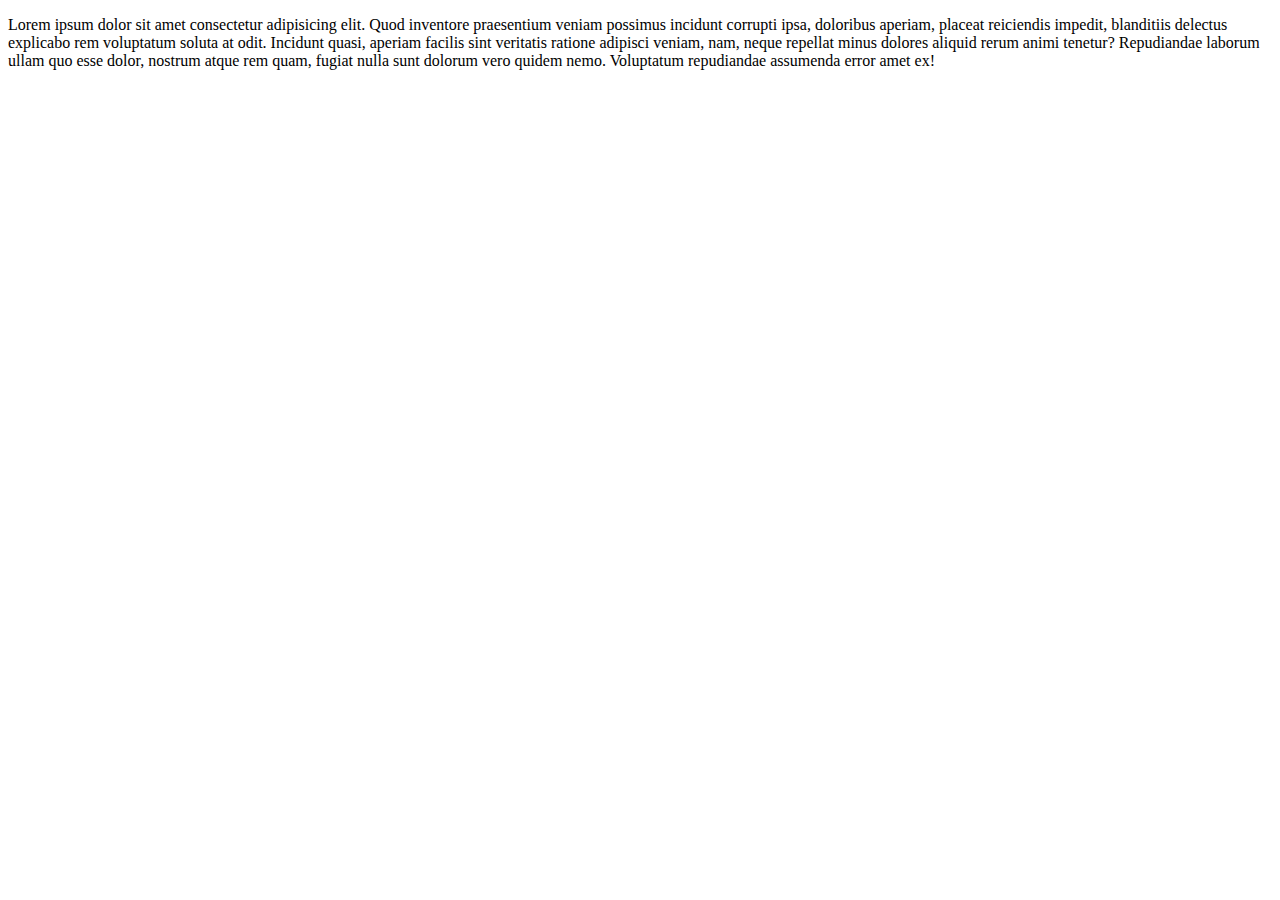
<file: about.html>
<!DOCTYPE html>
<html lang="en">
<head>
    <meta charset="UTF-8">
    <meta name="viewport" content="width=<device-width>, initial-scale=1.0">
    <title>Document</title>
</head>
<body>
    <p>Lorem ipsum dolor sit amet consectetur adipisicing elit. Quod inventore praesentium veniam possimus incidunt corrupti ipsa, doloribus aperiam, placeat reiciendis impedit, blanditiis delectus explicabo rem voluptatum soluta at odit. Incidunt quasi, aperiam facilis sint veritatis ratione adipisci veniam, nam, neque repellat minus dolores aliquid rerum animi tenetur? Repudiandae laborum ullam quo esse dolor, nostrum atque rem quam, fugiat nulla sunt dolorum vero quidem nemo. Voluptatum repudiandae assumenda error amet ex!</p>
</body>
</html>
</file>
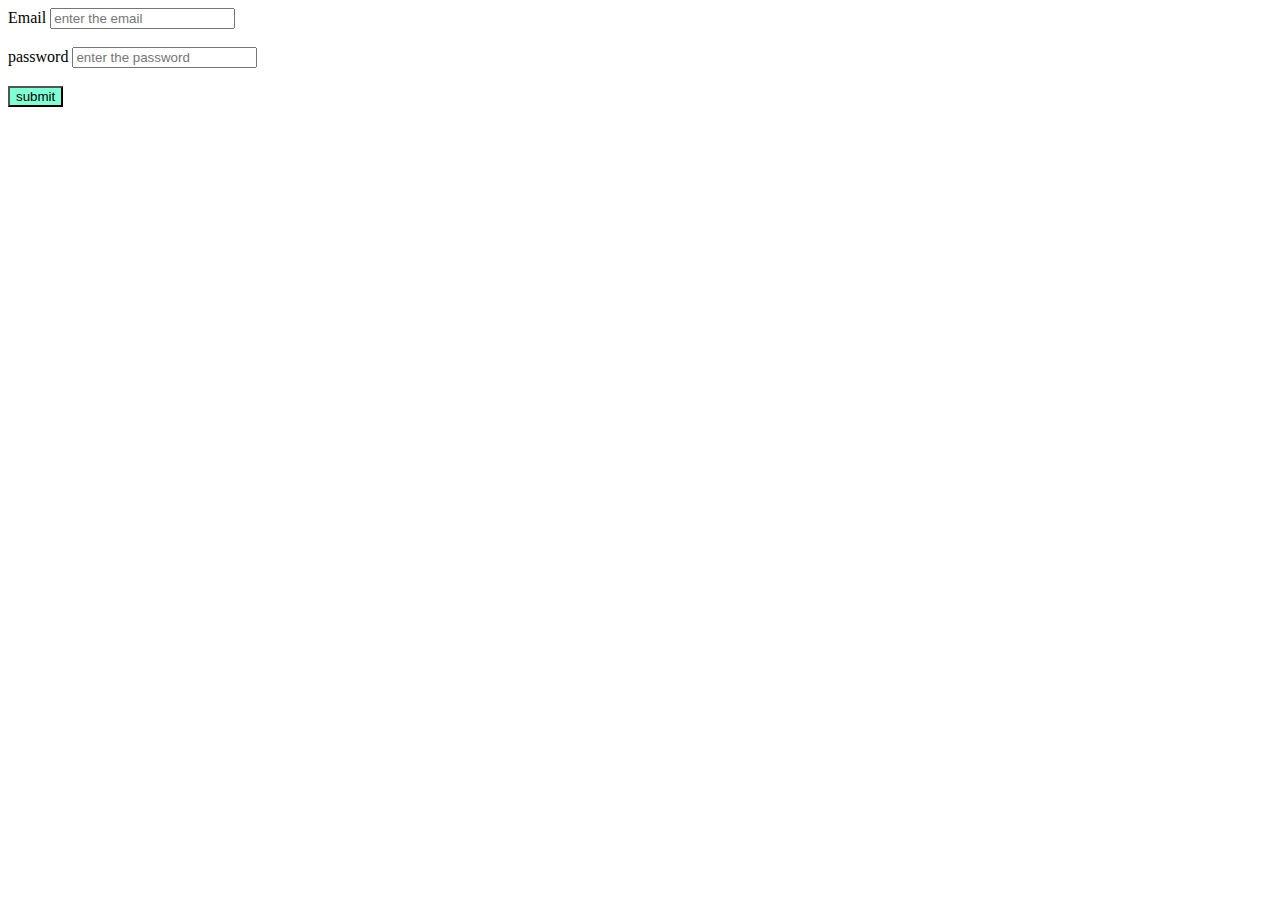
<file: login.html>
<!DOCTYPE html>
<html lang="en">
<head>
    <meta charset="UTF-8">
    <meta name="viewport" content="width=device-width, initial-scale=1.0">
    <title>Document</title>
</head>
<style>
</style>
<body>
    <form id="form">
        <label for="email">Email</label>
        <input id ="email" type="text"placeholder="enter the email" required>
        <br><br>
        <label for="password">password</label>
        <input id="password" type="password"placeholder="enter the password" required maxlength="8">
        <br><br>
    
        
        <button style="background-color: aquamarine;" type="submit">submit</button>
        <h1 id="result1"></h1>
        <h2 id="result2"></h2>
        
    </form>
    <script>
        document.getElementById("form").addEventListener("submit",function(e){
            e.preventDefault();
        const email = document.getElementById("email").value;
        const password = document.getElementById("password").value;
        console.log(email,password)
        document.getElementById("result1").textContent=email
        document.getElementById("result2").textContent=password
        })
    </script>
</body>
</html>
</file>
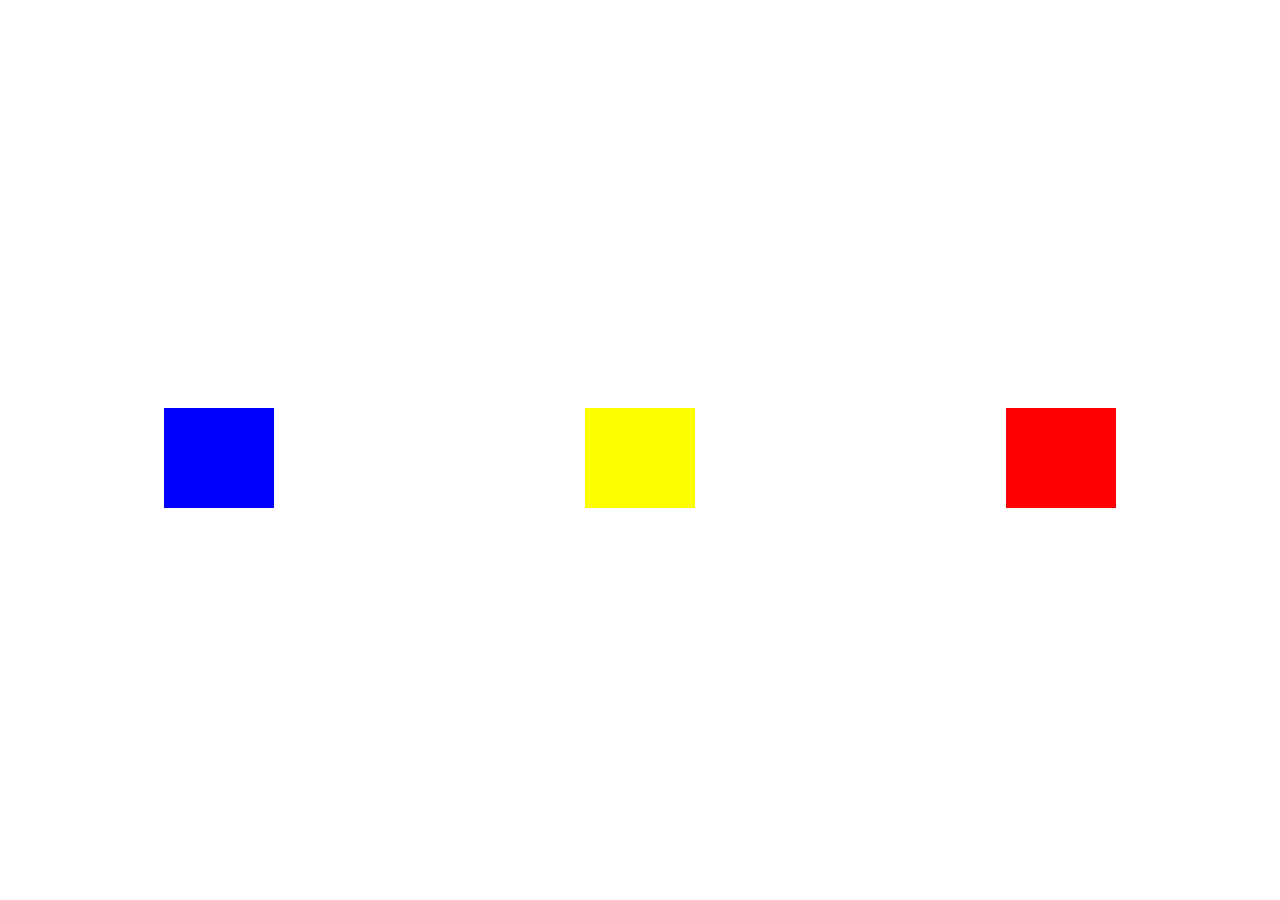
<file: css/flex.html>
<!DOCTYPE html>
<html lang="en">
<head>
    <meta charset="UTF-8">
    <meta name="viewport" content="width=device-width, initial-scale=1.0">
    <title>Document</title>
</head>
<style>
    .one,.two,.three{
        padding: 50px;
        border: 20x solid black;
        width: 10px;
    }
    .container{
        height: 500px;
        display: flex;
        flex-direction: row-reverse;
        justify-content: space-around;
        align-items:end;
    }
</style>
<body>
    <div class="container">
        <div class="one" style="background-color: red;"></div>
        <div class="two" style="background-color: yellow;"></div>
        <div class="three" style="background-color: blue;"></div>
    </div>
</body>
</html>
</file>
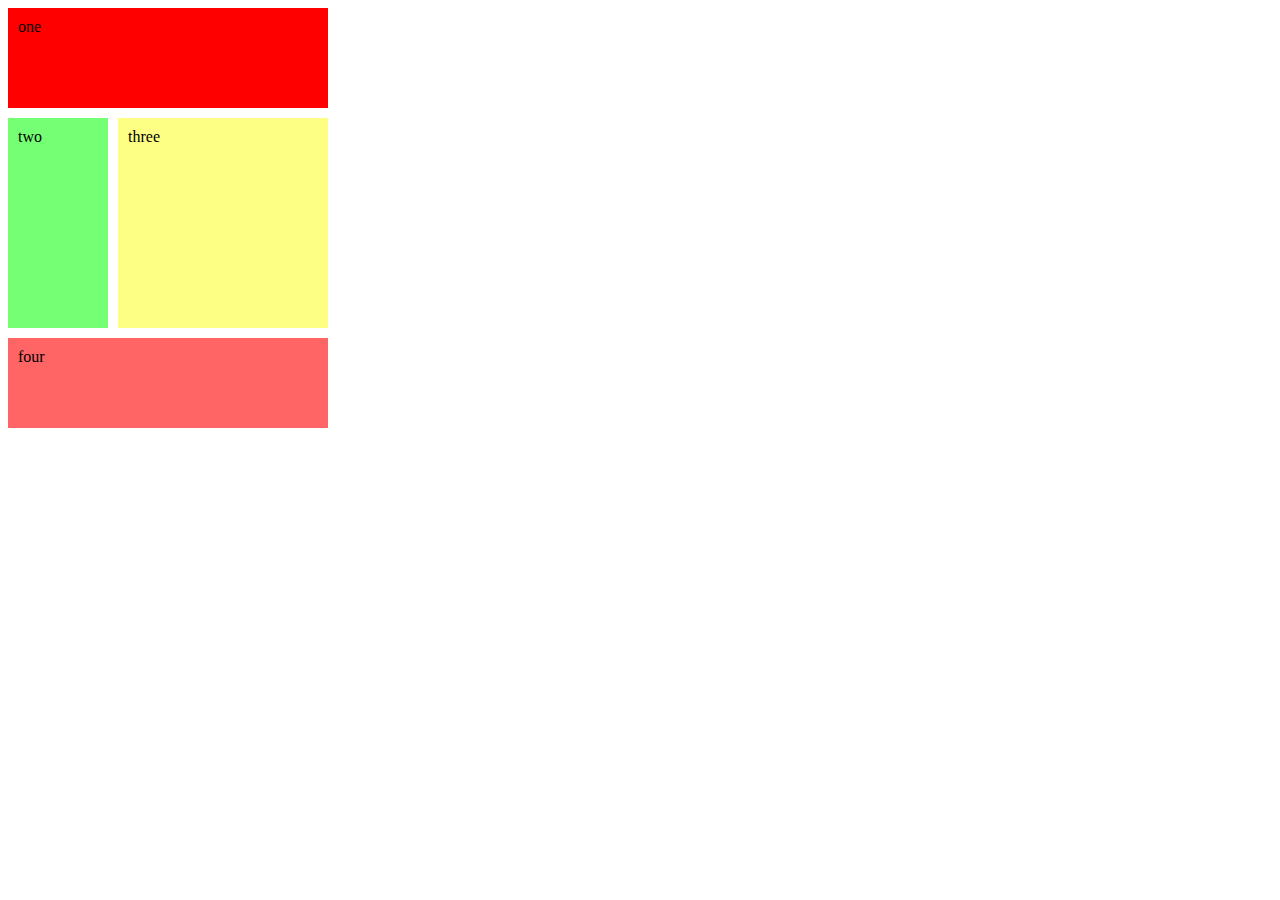
<file: css/grid.html>
<!DOCTYPE html>
<html lang="en">
<head>
    <meta charset="UTF-8">
    <meta name="viewport" content="width=device-width, initial-scale=1.0">
    <title>Document</title>
    <style>
        .grid{
            display: grid;
            grid-template-columns: 100px 100px 100px;
            grid-template-rows: 100px 100px 100px;
            gap: 10px;

        }
        .child{
            padding: 10px;
            background-color: blue;
        }
        .head{
            grid-column: 1/4;
            background-color: red;
        }
        .two{
            grid-row: 2/4;
            background-color: rgb(116, 255, 116);
        }
        .three{
            grid-column: 2/4;
            grid-row: 2/4;
            background-color: rgb(253, 255, 133);
        }
        .four{
            grid-column: 1/4;
            background-color: rgb(255, 101, 101);
            height: 70px;
        }
      
        
    </style>
</head>
<body>
    <div class="grid">
        <div class="child head">one</div>
        <div class="child two">two</div>
        <div class="child three">three</div>
        <div class="child four">four</div>
        
      
    </div>
</body>
</html>
</file>
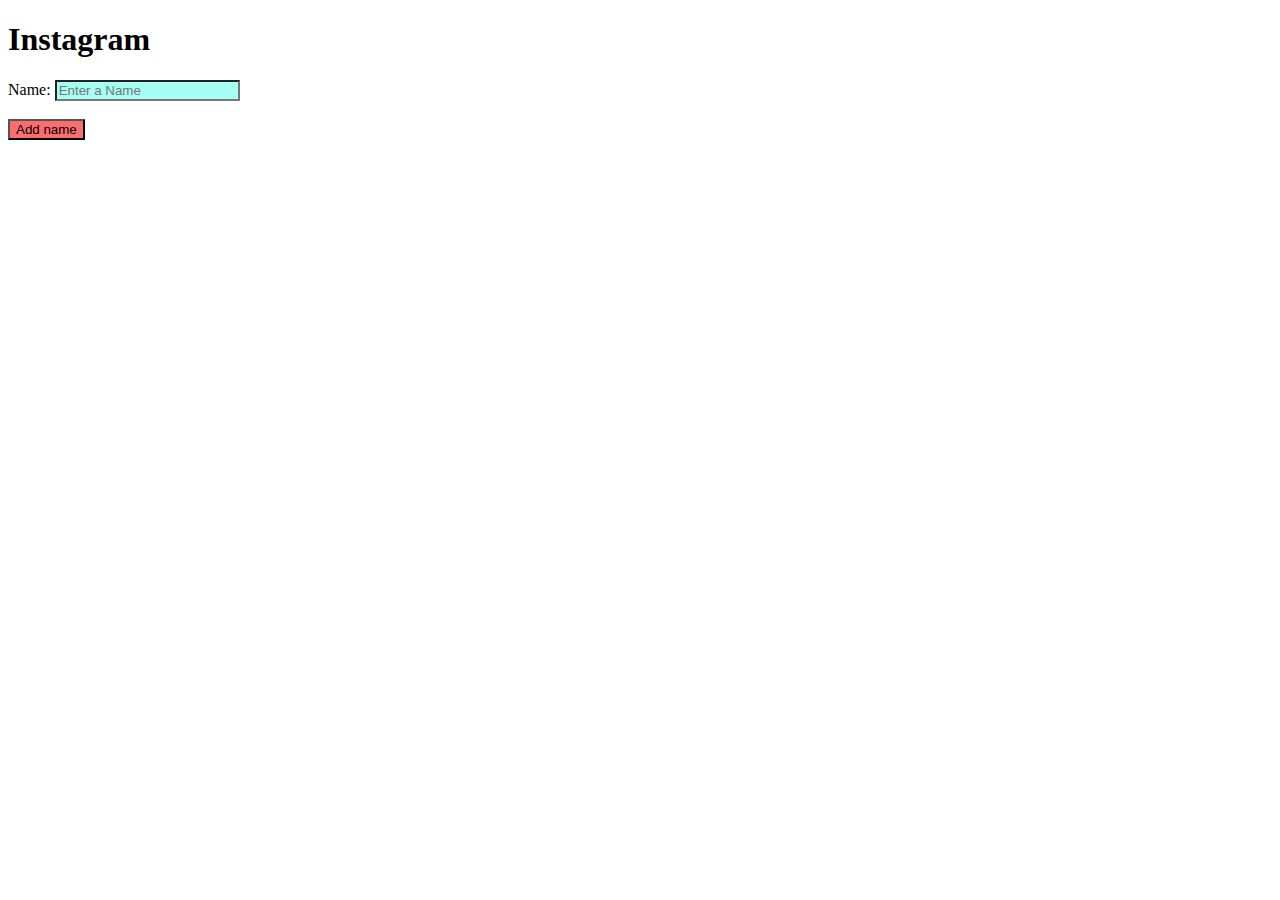
<file: Javascript/login.html>
<!DOCTYPE html>
<html lang="en">
<head>
    <meta charset="UTF-8">
    <meta name="viewport" content="width=device-width, initial-scale=1.0">
    <title>Document</title>
</head>
<style>
h1{
    align-items: center;
}
input{
    background-color: rgb(165, 255, 243);
}
input:hover{
background-color: rgb(224, 216, 252);
}
button{
    background-color: rgb(252, 110, 110);
}
</style>
<body>
    <H1><b>Instagram</b></H1>
    <label for="name">Name:</label>
    <input type="text" id="name" placeholder="Enter a Name"><br><br>
    <button onclick="addname()">Add name</button>
    <ul id="list">

    </ul>
        <script>
             function addname(){
                const name = document.getElementById("name").value;
                const li = document.createElement("li");
                li.innerText = name;
                document.getElementById("list").append(li);

        }
        </script>
       
    
</body>
</html>
</file>
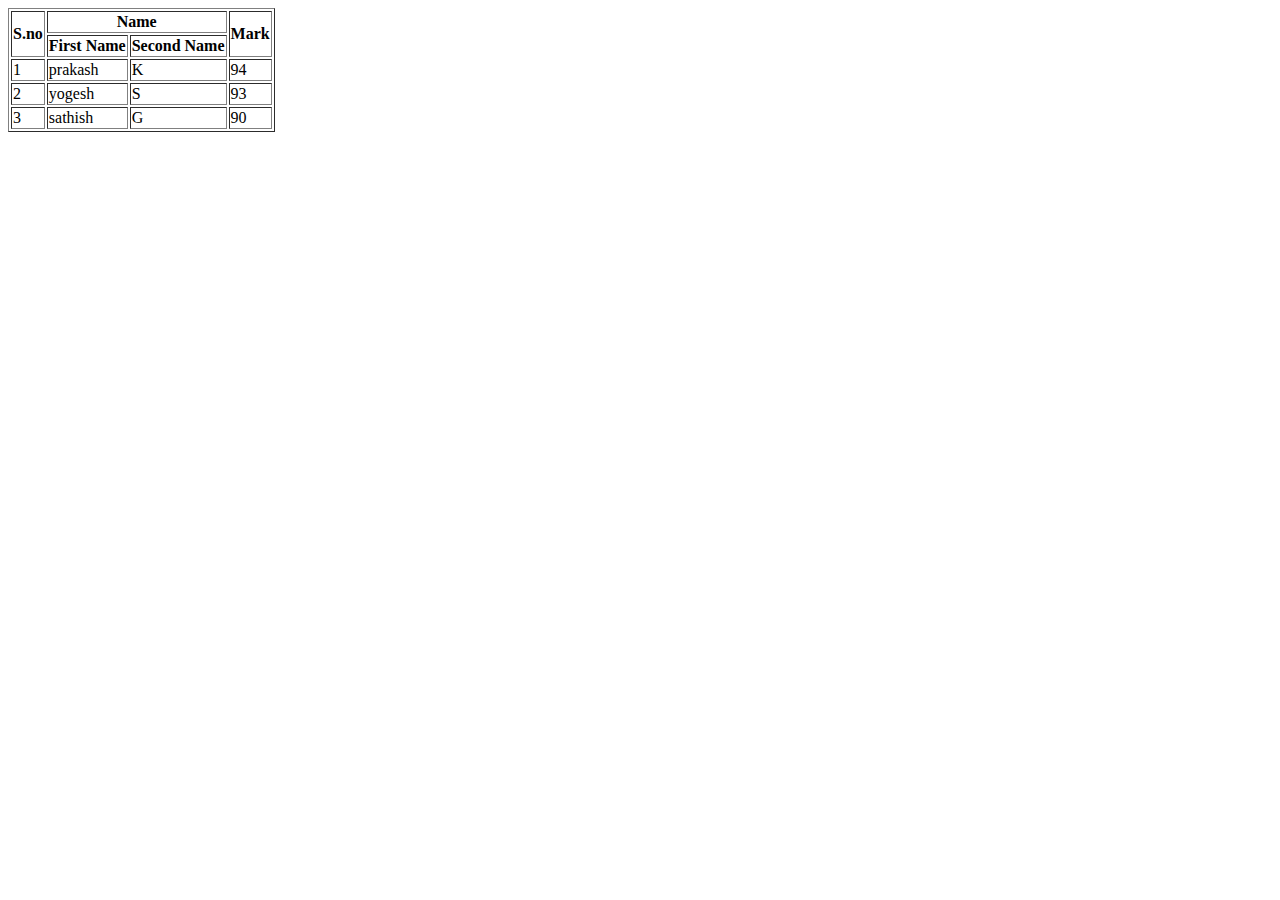
<file: skills/contact.html>
<!DOCTYPE html>
<html lang="en">
<head>
    <meta charset="UTF-8">
    <meta name="viewport" content="width=device-width, initial-scale=1.0">
    <title>Document</title>
</head>
<body>
    <table border="1">
        <thead>
            <tr>
                <th rowspan="2">S.no</th>
                <th colspan="2">Name</th>
                <th rowspan="2">Mark</th>
            </tr>
            <tr>
                <th>First Name</th>
                <th>Second Name</th>
            </tr>
        </thead>
        <tbody>
            <tr><b>
                <td>1</td></b>
                <td>prakash</td>
                <td>K</td>
                <td>94</td>
            </tr>
            <tr><td>2</td>
            <td>yogesh</td>
            <td>S</td>
            <td>93</td></tr>
            <tr><td>3</td>
            <td>sathish</td>
            <td>G</td>
            <td>90</td></tr>
        </tbody>
</body>
</html>
</file>
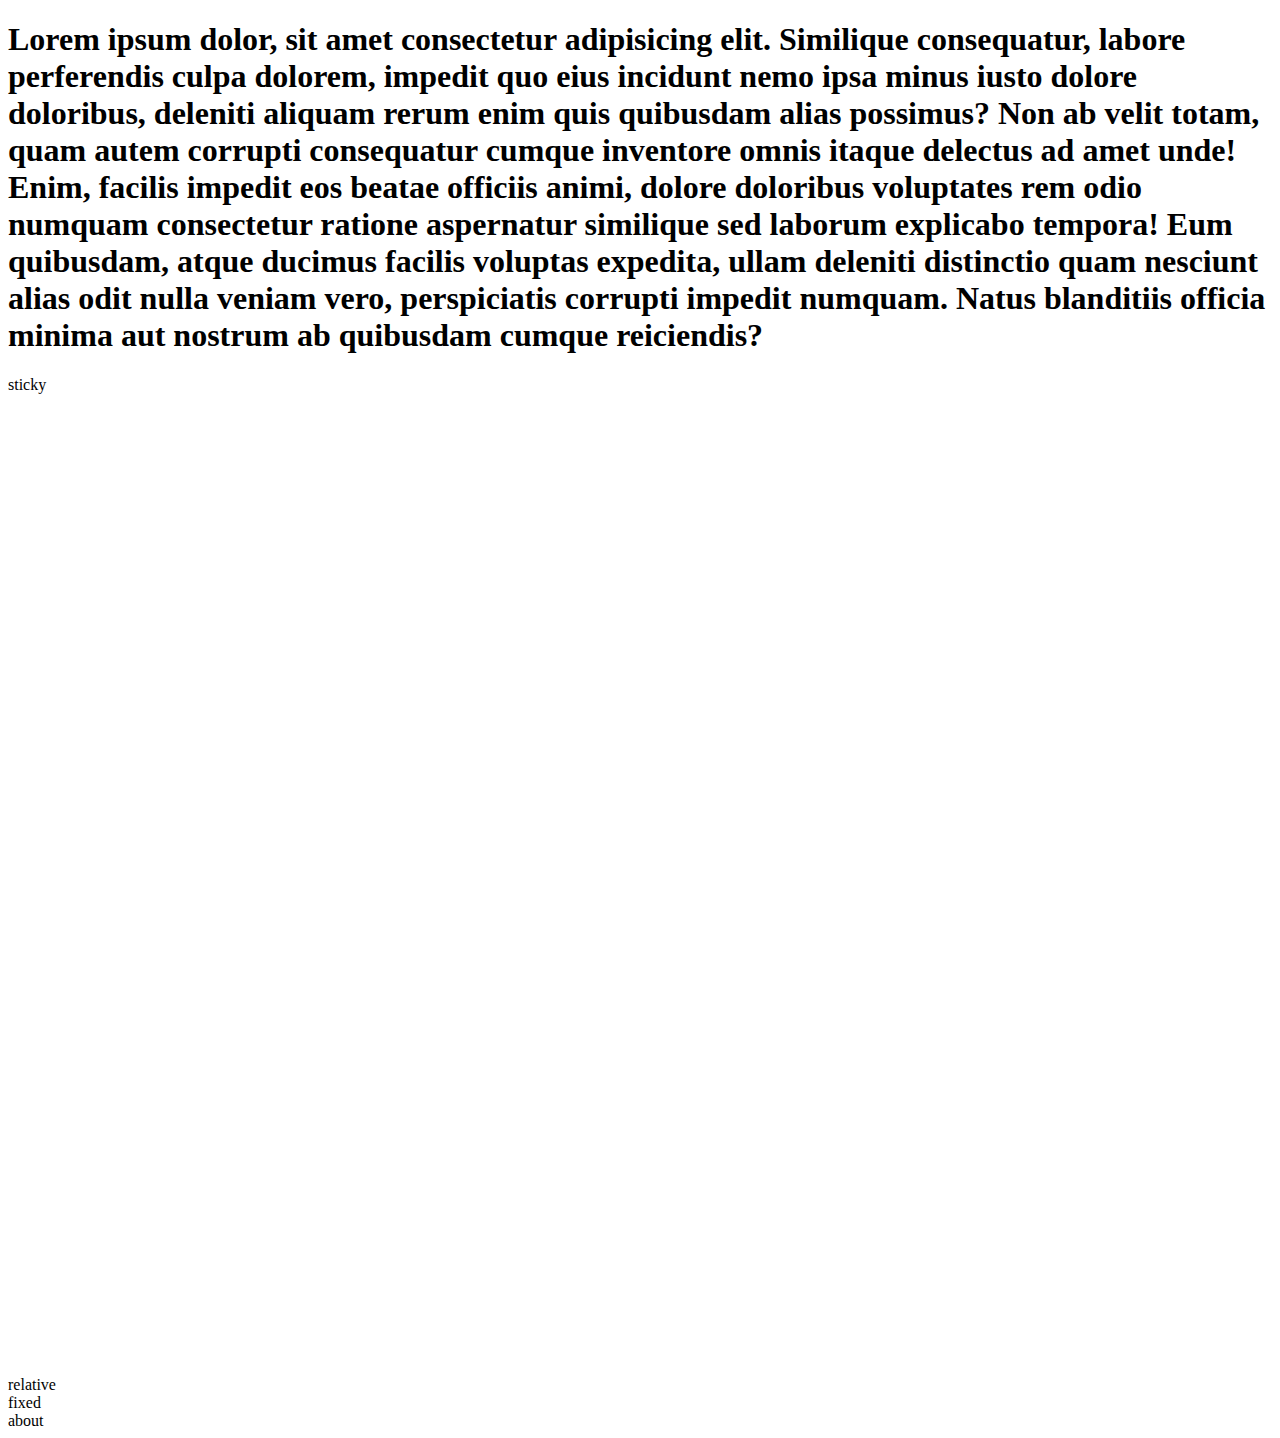
<file: zendaya/task.html>
<!DOCTYPE html>
<html lang="en">

<head>
    <meta charset="UTF-8">
    <meta name="viewport" content="width=device-width, initial-scale=1.0">
    <title>Document</title>
    <h1>Lorem ipsum dolor, sit amet consectetur adipisicing elit. Similique consequatur, labore perferendis culpa
        dolorem, impedit quo eius incidunt nemo ipsa minus iusto dolore doloribus, deleniti aliquam rerum enim quis
        quibusdam alias possimus? Non ab velit totam, quam autem corrupti consequatur cumque inventore omnis itaque
        delectus ad amet unde! Enim, facilis impedit eos beatae officiis animi, dolore doloribus voluptates rem odio
        numquam consectetur ratione aspernatur similique sed laborum explicabo tempora! Eum quibusdam, atque ducimus
        facilis voluptas expedita, ullam deleniti distinctio quam nesciunt alias odit nulla veniam vero, perspiciatis
        corrupti impedit numquam. Natus blanditiis officia minima aut nostrum ab quibusdam cumque reiciendis?</h1>
    <style>
        .sticky {
            position: sticky;
            height: 1000px;
            top 0px
        }
    </style>
</head>

<body>
    <div class="sticky">sticky</div>
    <div class="relative">relative</div>
    <div class="fixed">fixed</div>
    <div class="about">about</div>

</html>
</file>
